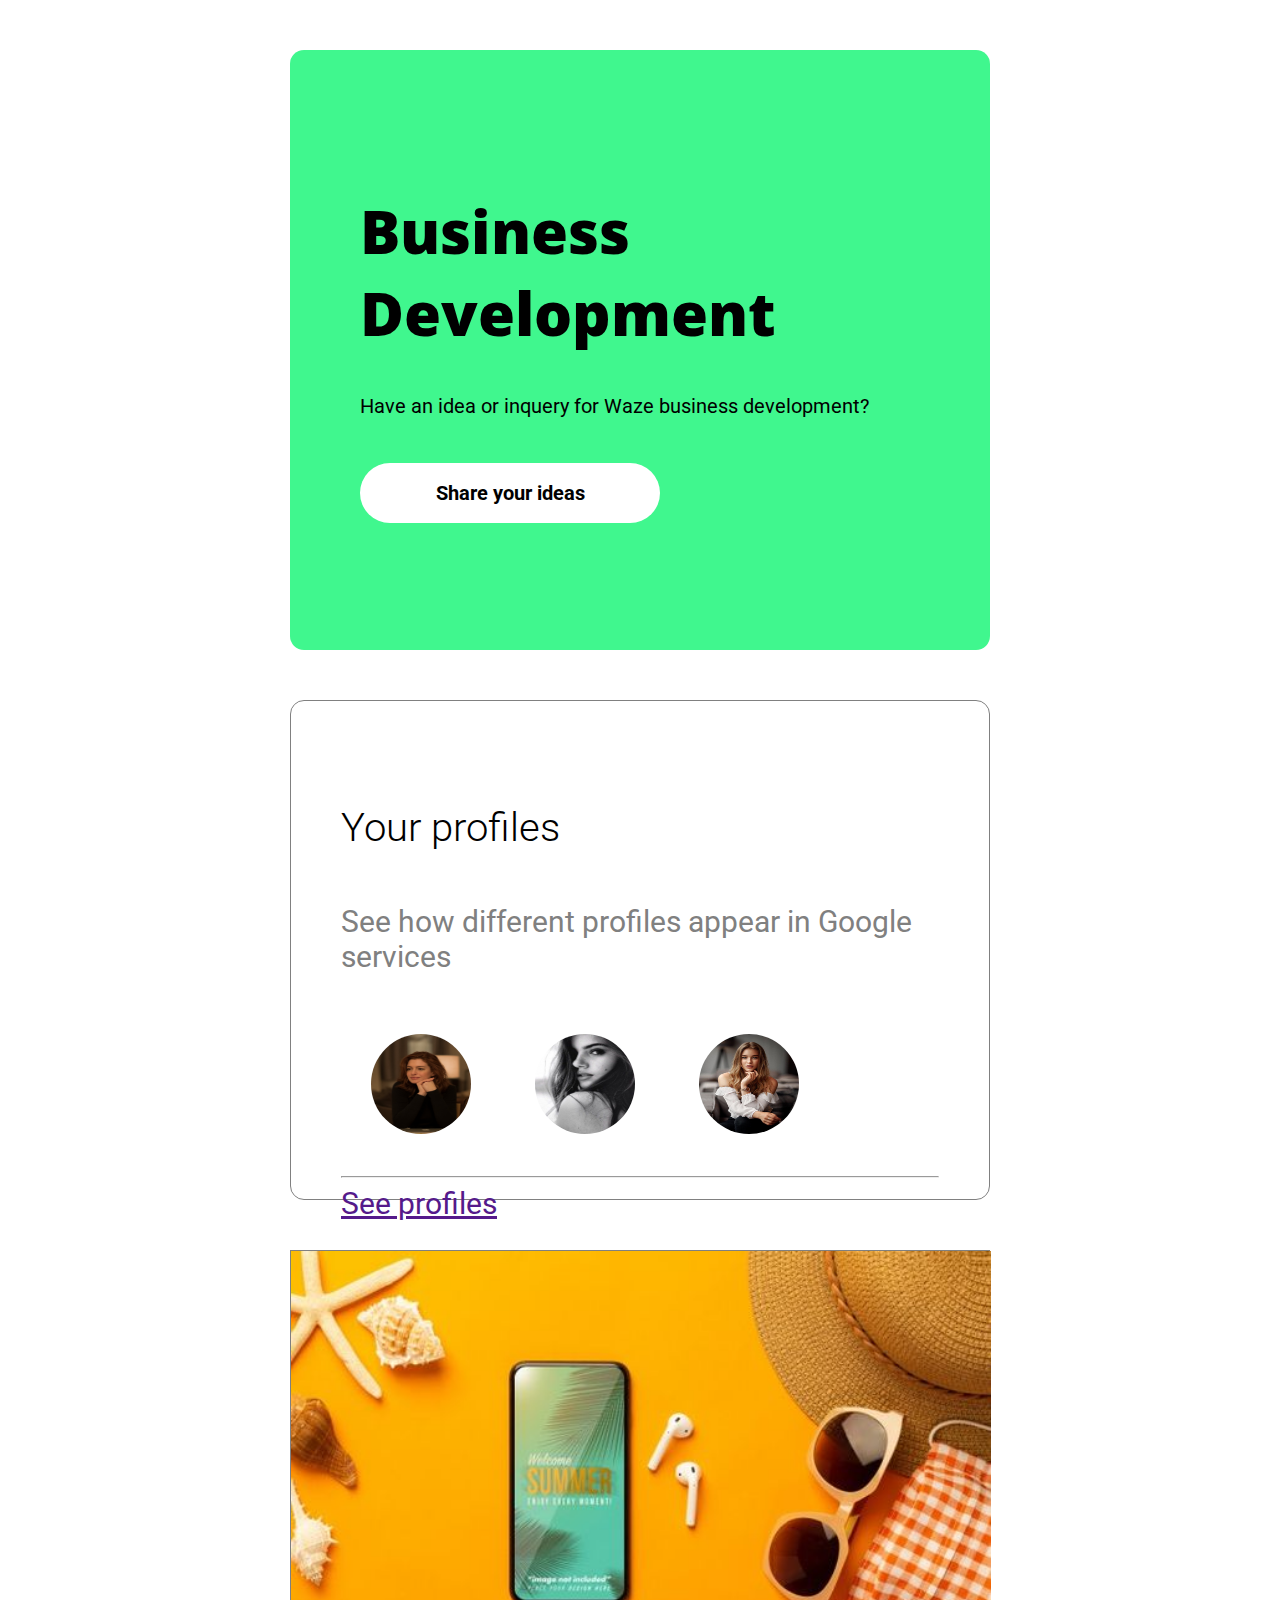
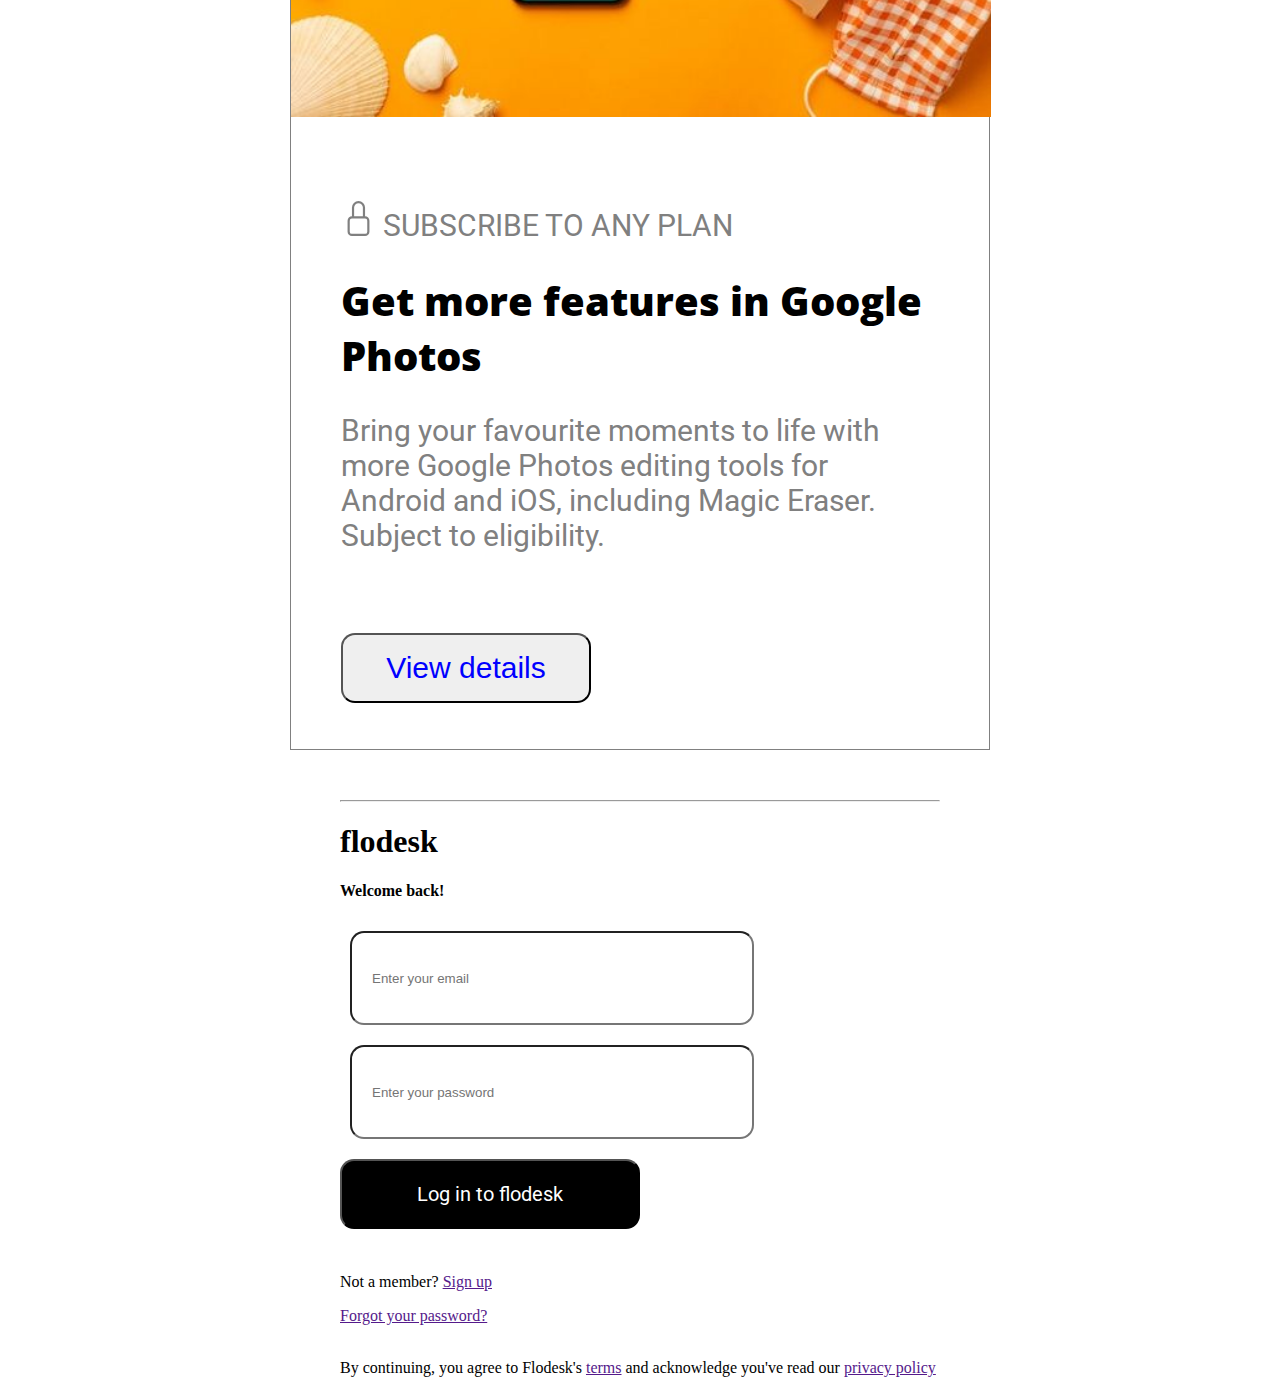
<file: index.html>
<!DOCTYPE html>
<html lang="en">
  <head>
    <meta charset="UTF-8" />
    <meta name="viewport" content="width=device-width, initial-scale=1.0" />
    <title>Assignment 1</title>
    <link rel="stylesheet" href="styles.css" />
    <link rel="preconnect" href="https://fonts.googleapis.com" />
    <link rel="preconnect" href="https://fonts.gstatic.com" crossorigin />
    <link
      href="https://fonts.googleapis.com/css2?family=Roboto&display=swap"
      rel="stylesheet"
    />
    <link rel="preconnect" href="https://fonts.googleapis.com" />
    <link rel="preconnect" href="https://fonts.gstatic.com" crossorigin />
    <link
      href="https://fonts.googleapis.com/css2?family=Open+Sans:wght@700&display=swap"
      rel="stylesheet"
    />
    <link
      href="https://cdn.jsdelivr.net/npm/bootstrap@5.3.0/dist/css/bootstrap.min.css"
      rel="stylesheet"
      integrity="sha384-9ndCyUaIbzAi2FUVXJi0CjmCapSmO7SnpJef0486qhLnuZ2cdeRhO02iuK6FUUVM"
      crossorigin="anonymous"
    />
  </head>
  <body>
    <div class="container1">
      <h1>
        Business <br />
        Development
      </h1>
      <p>Have an idea or inquery for Waze business development?</p>
      <button>Share your ideas</button>
    </div>
    <div class="container2">
      <h4>Your profiles</h4>
      <p>See how different profiles appear in Google services</p>
      <img src="pp1.jpeg" alt="profile picture" />
      <img src="pp2.jpeg" alt="profile picture" />
      <img src="pp3.jpeg" alt="profile picture" />
      <hr />
      <a href="">See profiles</a>
    </div>
    <div class="container3">
      <img src="beach.jpg" alt="beach image" />
      <div class="inner3">
        <p>
          <svg
            xmlns="http://www.w3.org/2000/svg"
            width="35"
            height="35"
            fill="currentColor"
            class="bi bi-lock"
            viewBox="0 0 16 16"
          >
            <path
              d="M8 1a2 2 0 0 1 2 2v4H6V3a2 2 0 0 1 2-2zm3 6V3a3 3 0 0 0-6 0v4a2 2 0 0 0-2 2v5a2 2 0 0 0 2 2h6a2 2 0 0 0 2-2V9a2 2 0 0 0-2-2zM5 8h6a1 1 0 0 1 1 1v5a1 1 0 0 1-1 1H5a1 1 0 0 1-1-1V9a1 1 0 0 1 1-1z"
            />
          </svg>
          SUBSCRIBE TO ANY PLAN
        </p>
        <h1>Get more features in Google Photos</h1>
        <p>
          Bring your favourite moments to life with more Google Photos editing
          tools for Android and iOS, including Magic Eraser. Subject to
          eligibility.
        </p>
        <button>View details</button>
      </div>
    </div>
    <div class="container4">
      <hr />
      <h1>flodesk</h1>
      <h4>Welcome back!</h4>
      <input type="email" placeholder="Enter your email" />
      <input type="password" placeholder="Enter your password" />
      <br />
      <button>Log in to flodesk</button>
      <br /><br />
      <p>Not a member? <a href="">Sign up</a></p>
      <a href="">Forgot your password?</a>
      <br /><br />
      <p>
        By continuing, you agree to Flodesk's <a href="">terms</a> and
        acknowledge you've read our <a href="">privacy policy</a>
      </p>
    </div>
  </body>
</html>
</file>
<file: styles.css>
.container1 {
  width: 700px;
  height: 600px;
  margin: 50px auto;
  padding: 100px 70px;
  box-sizing: border-box;
  border-radius: 14px;
  background-color: #40f78e;
}
.container1 h1 {
  font-size: 60px;
  font-weight: 1000;
  font-family: "Open Sans", sans-serif;
}
.container1 p {
  font-size: 20px;
  font-weight: 400;
  font-family: "Roboto", sans-serif;
}
.container1 button {
  background-color: white;
  width: 300px;
  height: 60px;
  border-radius: 40px;
  font-family: "Roboto", sans-serif;
  font-size: 20px;
  font-weight: 700;
  border: none;
  margin-top: 25px;
}
.container2 {
  border: 1px solid grey;
  border-radius: 14px;
  width: 700px;
  height: 500px;
  margin: 50px auto;
  box-sizing: border-box;
  padding: 50px 50px;
}
.container2 img {
  width: 100px;
  height: 100px;
  padding: 30px;
  border-radius: 50%;
}
.container2 h4 {
  font-size: 40px;
  font-weight: 300;
  font-family: "Roboto", sans-serif;
}
.container2 p {
  color: grey;
  font-size: 30px;
  font-weight: 400;
  font-family: "Roboto", sans-serif;
}
.container2 a {
  font-size: 30px;
  font-weight: 400;
  font-family: "Roboto", sans-serif;
}

.container3 {
  border: 1px solid grey;
  width: 700px;
  height: 1100px;
  margin: 50px auto;
  box-sizing: border-box;
}
.container3 img {
  width: 700px;
}
.container3 p {
  color: grey;
  font-size: 30px;
  font-weight: 400;
  font-family: "Roboto", sans-serif;
}
.container3 h1 {
  font-size: 40px;
  font-weight: 1000;
  font-family: "Open Sans", sans-serif;
}
.inner3 {
  padding: 50px;
}
.container3 button {
  font-size: 30px;
  color: blue;
  width: 250px;
  height: 70px;
  border-radius: 14px;
  margin: 50px 0px;
}

.container4 {
  border-radius: 14px;
  width: 700px;
  height: 500px;
  margin: 50px auto;
  box-sizing: border-box;
  padding: 0px 50px;
}
.container4 input {
  width: 60%;
  height: 50px;
  margin: 10px;
  border-radius: 14px;
  padding: 20px;
}
.container4 button {
  margin: 10px auto;
  text-align: center;
  background-color: black;
  color: white;
  font-size: 20px;
  font-weight: 400;
  font-family: "Roboto", sans-serif;
  width: 300px;
  height: 70px;
  border-radius: 14px;
}
</file>
